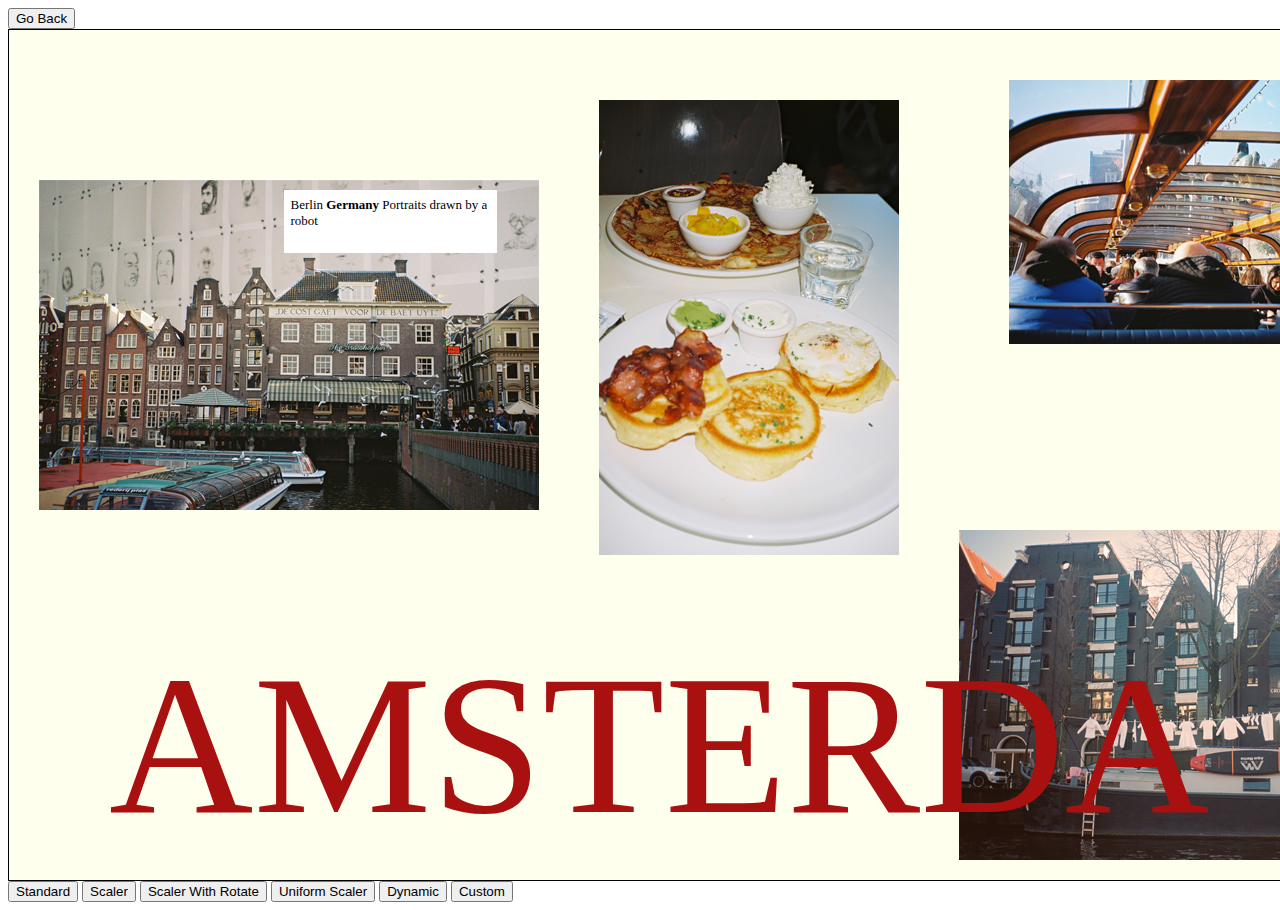
<file: examples/Amsterdam.html>
<!doctype html>
<html>

<head>
	<meta charset="utf-8">
	<title>Amsterdam</title>
	<style type="text/css">
		#dom {
			background-color: #FFE;
			border: 1px solid black;
			position: relative;
			overflow: hidden;
			width: 2000px;
			height: 850px;
		}

		#dom img,
		#dom div,
		#dom svg {
			display: block;
			position: absolute;
		}

		#text-box {
			background-color: #FFFFFF;
			color: #000;
			width: 200px;
			height: 50px;
			padding: 0.5em;
			overflow: hidden;
			font-family: menlo;
			font-size: small;
		}

		#txt {
			
			color: #A91111;
			width: 1000px;
			height: 200px;
			padding: 0.5em;
			overflow: hidden;
			font-family: VCR OSD Mono;
			font-size: 200px;
			
		}
		#svg-tool {
			width: 100%;
			height: 100%;
		}

	
	</style>
</head>
<button onclick="goBack()">Go Back</button>

<body onLoad="App.create();">


	<div id="dom">
		<img alt="img1" id="img1" src="amsterdam/01.png" />
		<img alt="img2" id="img2" src="amsterdam/02.png" />
		<img alt="img3" id="img3" src="amsterdam/03.png" />
		<img alt="img4" id="img4" src="amsterdam/04.png" />
		<img alt="img5" id="img5" src="amsterdam/05.png" />
		<div id="text-box">Berlin <b>Germany</b> Portraits drawn by a robot</div>
		<div id="txt">AMSTERDAM</div>
		<svg id="svg-tool" xmlns="http://www.w3.org/2000/svg"></svg>
	</div>

	<button onClick="App.instance.tool.setControls(ControlSet.getStandard()); App.instance.render();">Standard</button>
	<button onClick="App.instance.tool.setControls(ControlSet.getScaler()); App.instance.render();">Scaler</button>
	<button onClick="App.instance.tool.setControls(ControlSet.getScalerWithRotate()); App.instance.render();">Scaler
		With Rotate</button>
	<button onClick="App.instance.tool.setControls(ControlSet.getUniformScaler()); App.instance.render();">Uniform
		Scaler</button>
	<button onClick="App.instance.tool.setControls(ControlSet.getDynamic()); App.instance.render();">Dynamic</button>
	<button
		onClick="App.instance.tool.setControls(App.instance.getCustomControls()); App.instance.render();">Custom</button>

	<script type="text/javascript" src="Utils.js"></script>
	<script type="text/javascript" src="../src/js/TransformTool.js"></script>
	<script type="text/javascript" src="../src/js/DOMTransformTool.js"></script>
	<script type="text/javascript" src="TransformDOMPictures.js"></script>
	
</body>

</html>
</file>
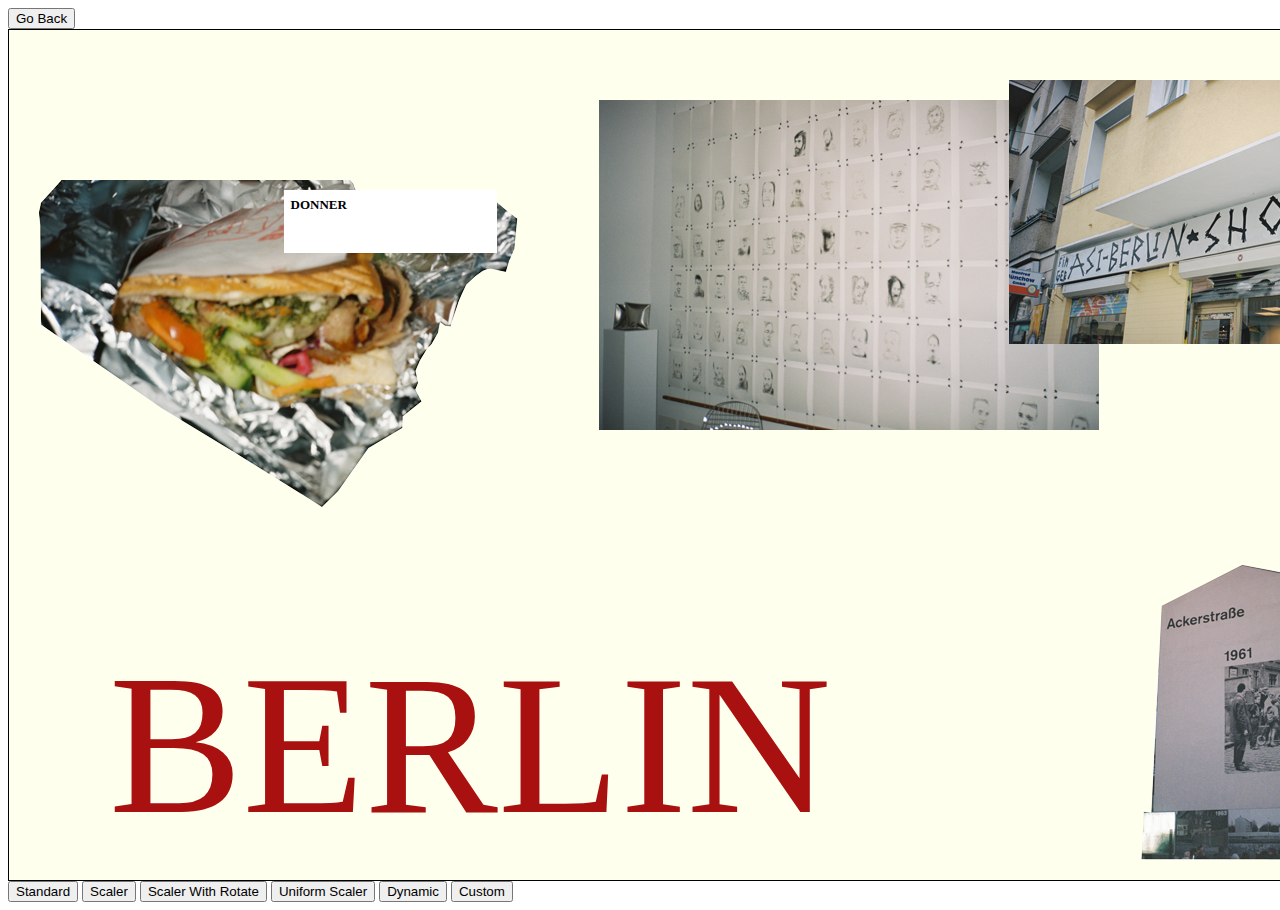
<file: examples/Berlin.html>
<!doctype html>
<html>

<head>
	<meta charset="utf-8">
	<title>berlin</title>
	<style type="text/css">
		#dom {
			background-color: #FFE;
			border: 1px solid black;
			position: relative;
			overflow: hidden;
			width: 2000px;
			height: 850px;
		}

		#dom img,
		#dom div,
		#dom svg {
			display: block;
			position: absolute;
		}

		#text-box {
			background-color: #FFFFFF;
			color: #000;
			width: 200px;
			height: 50px;
			padding: 0.5em;
			overflow: hidden;
			font-family: menlo;
			font-size: small;
		}

		#txt {
			
			color: #A91111;
			width: 1000px;
			height: 200px;
			padding: 0.5em;
			overflow: hidden;
			font-family: VCR OSD Mono;
			font-size: 200px;
			
		}
		#svg-tool {
			width: 100%;
			height: 100%;
		}
	</style>
</head>
<button onclick="goBack()">Go Back</button>
<body onLoad="App.create();">

	<div id="dom">
		<img alt="img1" id="img1" src="berlin/01.png" />
		<img alt="img2" id="img2" src="berlin/02.png" />
		<img alt="img3" id="img3" src="berlin/03.png" />
		<img alt="img4" id="img4" src="berlin/04.png" />
		<img alt="img5" id="img5" src="berlin/05.png" />
		<div id="text-box"><b>DONNER</b></div>
		<div id="txt">BERLIN</div>
		<svg id="svg-tool" xmlns="http://www.w3.org/2000/svg"></svg>
	</div>

	<button onClick="App.instance.tool.setControls(ControlSet.getStandard()); App.instance.render();">Standard</button>
	<button onClick="App.instance.tool.setControls(ControlSet.getScaler()); App.instance.render();">Scaler</button>
	<button onClick="App.instance.tool.setControls(ControlSet.getScalerWithRotate()); App.instance.render();">Scaler
		With Rotate</button>
	<button onClick="App.instance.tool.setControls(ControlSet.getUniformScaler()); App.instance.render();">Uniform
		Scaler</button>
	<button onClick="App.instance.tool.setControls(ControlSet.getDynamic()); App.instance.render();">Dynamic</button>
	<button
		onClick="App.instance.tool.setControls(App.instance.getCustomControls()); App.instance.render();">Custom</button>

	<script type="text/javascript" src="Utils.js"></script>
	<script type="text/javascript" src="../src/js/TransformTool.js"></script>
	<script type="text/javascript" src="../src/js/DOMTransformTool.js"></script>
	<script type="text/javascript" src="TransformDOMPictures.js"></script>

</body>

</html>
</file>
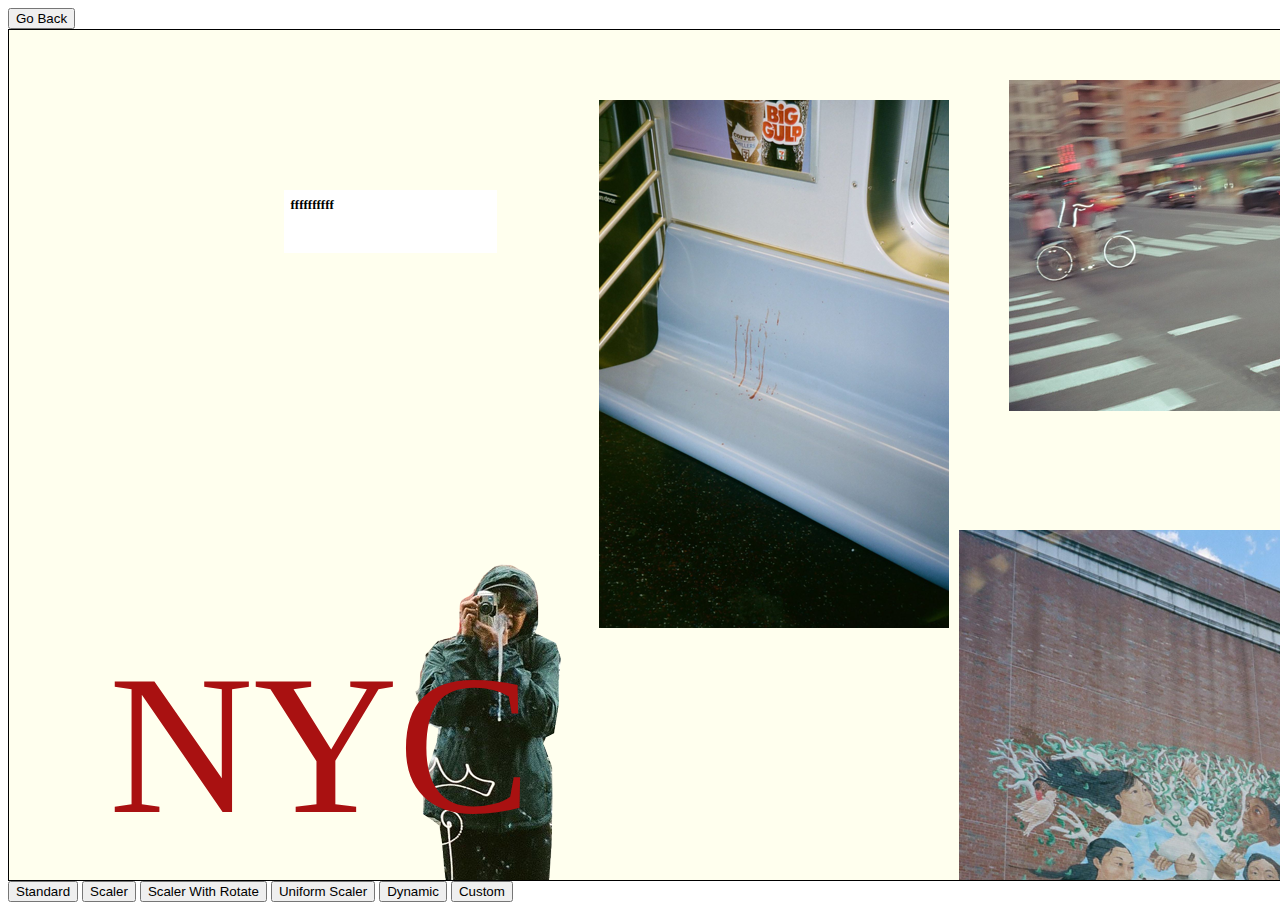
<file: examples/Nyc.html>
<!doctype html>
<html>

<head>
	<meta charset="utf-8">
	<title>nyc</title>
	<style type="text/css">
		#dom {
			background-color: #FFE;
			border: 1px solid black;
			position: relative;
			overflow: hidden;
			width: 2000px;
			height: 850px;
		}

		#dom img,
		#dom div,
		#dom svg {
			display: block;
			position: absolute;
		}

		#text-box {
			background-color: #FFFFFF;
			color: #000;
			width: 200px;
			height: 50px;
			padding: 0.5em;
			overflow: hidden;
			font-family: menlo;
			font-size: small;
		}

		#txt {
			
			color: #A91111;
			width: 1000px;
			height: 200px;
			padding: 0.5em;
			overflow: hidden;
			font-family: VCR OSD Mono;
			font-size: 200px;
			
		}
		#svg-tool {
			width: 100%;
			height: 100%;
		}
	</style>
</head>
<button onclick="goBack()">Go Back</button>
<body onLoad="App.create();">

	<div id="dom">
		<img alt="img1" id="img1" src="nyc/01.png" />
		<img alt="img2" id="img2" src="nyc/03.png" />
		<img alt="img3" id="img3" src="nyc/02.png" />
		<img alt="img4" id="img4" src="nyc/05.png" />
		<img alt="img5" id="img5" src="nyc/04.png" />
		<div id="text-box"><b>ffffffffff</b></div>
		<div id="txt">NYC</div>
		<svg id="svg-tool" xmlns="http://www.w3.org/2000/svg"></svg>
	</div>

	<button onClick="App.instance.tool.setControls(ControlSet.getStandard()); App.instance.render();">Standard</button>
	<button onClick="App.instance.tool.setControls(ControlSet.getScaler()); App.instance.render();">Scaler</button>
	<button onClick="App.instance.tool.setControls(ControlSet.getScalerWithRotate()); App.instance.render();">Scaler
		With Rotate</button>
	<button onClick="App.instance.tool.setControls(ControlSet.getUniformScaler()); App.instance.render();">Uniform
		Scaler</button>
	<button onClick="App.instance.tool.setControls(ControlSet.getDynamic()); App.instance.render();">Dynamic</button>
	<button
		onClick="App.instance.tool.setControls(App.instance.getCustomControls()); App.instance.render();">Custom</button>

	<script type="text/javascript" src="Utils.js"></script>
	<script type="text/javascript" src="../src/js/TransformTool.js"></script>
	<script type="text/javascript" src="../src/js/DOMTransformTool.js"></script>
	<script type="text/javascript" src="TransformDOMPictures.js"></script>

</body>

</html>
</file>
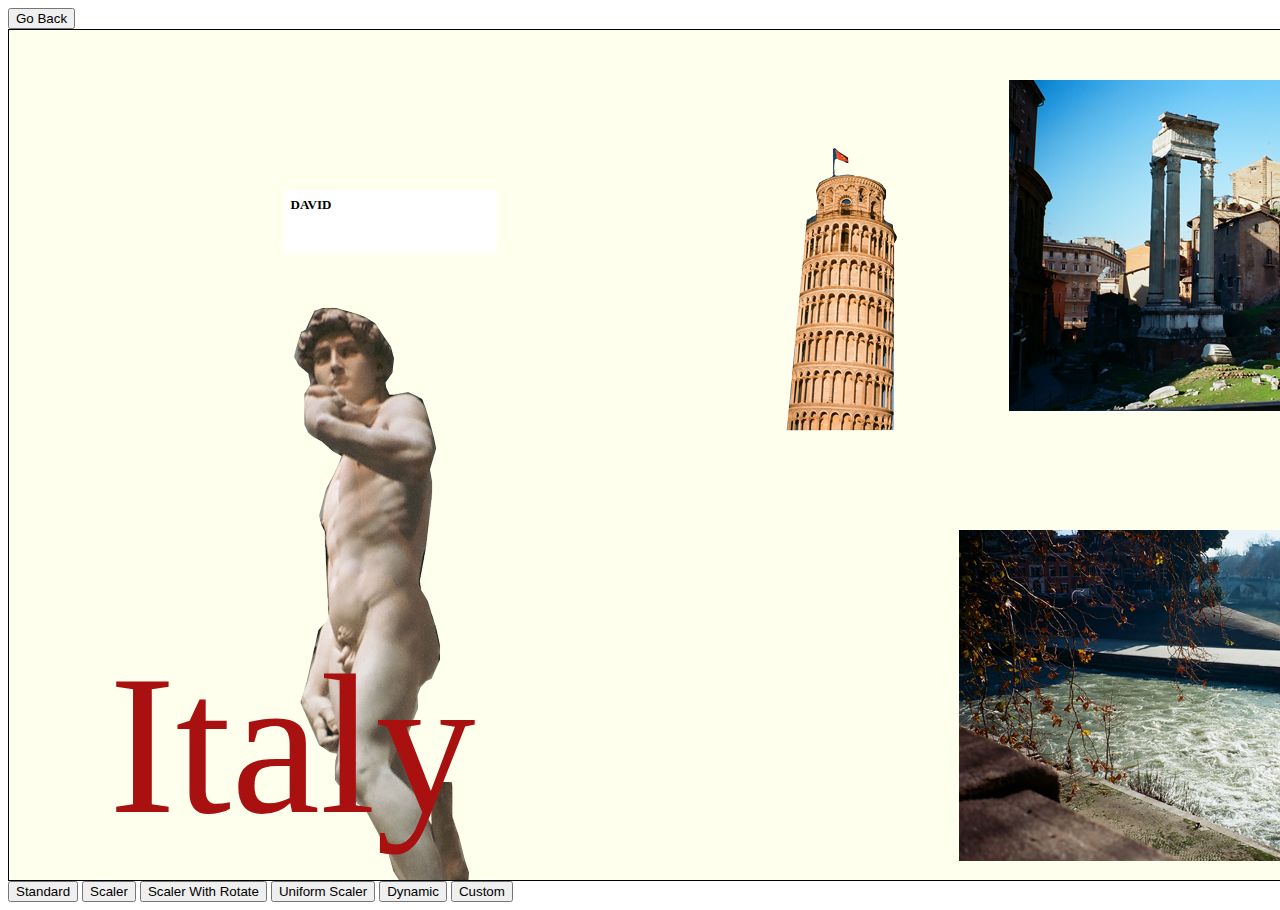
<file: examples/Rome.html>
<!doctype html>
<html>

<head>
	<meta charset="utf-8">
	<title>rome</title>
	<style type="text/css">
		#dom {
			background-color: #FFE;
			border: 1px solid black;
			position: relative;
			overflow: hidden;
			width: 2000px;
			height: 850px;
		}

		#dom img,
		#dom div,
		#dom svg {
			display: block;
			position: absolute;
		}

		#text-box {
			background-color: #FFFFFF;
			color: #000;
			width: 200px;
			height: 50px;
			padding: 0.5em;
			overflow: hidden;
			font-family: menlo;
			font-size: small;
		}

		#txt {
			
			color: #A91111;
			width: 1000px;
			height: 200px;
			padding: 0.5em;
			overflow: hidden;
			font-family: VCR OSD Mono;
			font-size: 200px;
			
		}
		#svg-tool {
			width: 100%;
			height: 100%;
		}
	</style>
</head>
<button onclick="goBack()">Go Back</button>
<body onLoad="App.create();">

	<div id="dom">
		<img alt="img1" id="img1" src="rome/01.png" />
		<img alt="img2" id="img2" src="rome/03.png" />
		<img alt="img3" id="img3" src="rome/02.png" />
		<img alt="img4" id="img4" src="rome/05.png" />
		<img alt="img5" id="img5" src="rome/04.png" />
		<div id="text-box"><b>DAVID</b></div>
		<div id="txt">Italy</div>
		<svg id="svg-tool" xmlns="http://www.w3.org/2000/svg"></svg>
	</div>

	<button onClick="App.instance.tool.setControls(ControlSet.getStandard()); App.instance.render();">Standard</button>
	<button onClick="App.instance.tool.setControls(ControlSet.getScaler()); App.instance.render();">Scaler</button>
	<button onClick="App.instance.tool.setControls(ControlSet.getScalerWithRotate()); App.instance.render();">Scaler
		With Rotate</button>
	<button onClick="App.instance.tool.setControls(ControlSet.getUniformScaler()); App.instance.render();">Uniform
		Scaler</button>
	<button onClick="App.instance.tool.setControls(ControlSet.getDynamic()); App.instance.render();">Dynamic</button>
	<button
		onClick="App.instance.tool.setControls(App.instance.getCustomControls()); App.instance.render();">Custom</button>

	<script type="text/javascript" src="Utils.js"></script>
	<script type="text/javascript" src="../src/js/TransformTool.js"></script>
	<script type="text/javascript" src="../src/js/DOMTransformTool.js"></script>
	<script type="text/javascript" src="TransformDOMPictures.js"></script>

</body>

</html>
</file>
